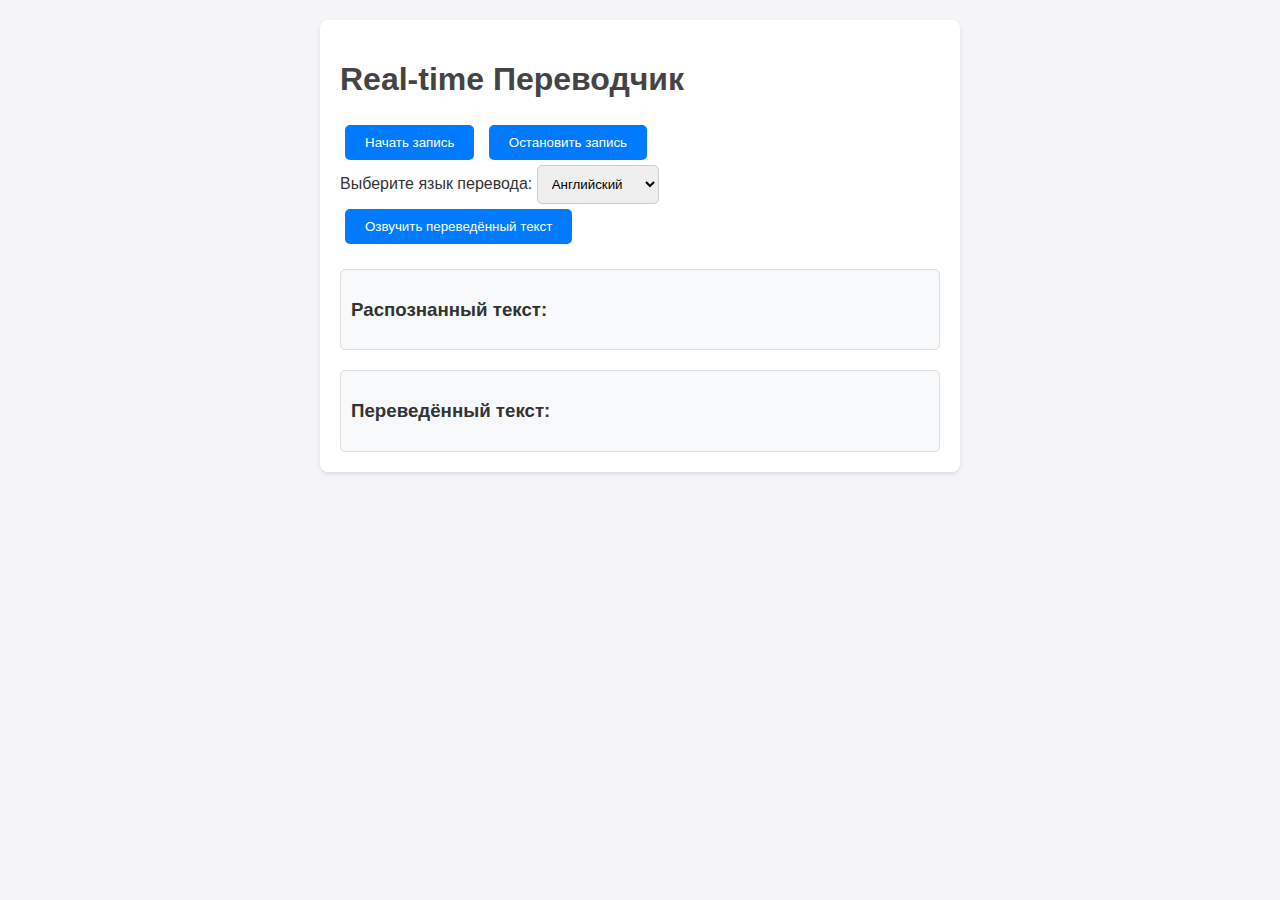
<file: index.html>
<!DOCTYPE html>
<html lang="ru">
<head>
    <meta charset="UTF-8">
    <meta name="viewport" content="width=device-width, initial-scale=1.0">
    <title>Real-time Переводчик</title>
    <style>
        body {
            font-family: Arial, sans-serif;
            margin: 20px;
            background-color: #f4f4f9;
            color: #333;
        }
        h1 {
            color: #444;
        }
        .container {
            max-width: 600px;
            margin: 0 auto;
            padding: 20px;
            background: #fff;
            border-radius: 8px;
            box-shadow: 0 2px 4px rgba(0, 0, 0, 0.1);
        }
        button {
            padding: 10px 20px;
            margin: 5px;
            border: none;
            border-radius: 5px;
            background-color: #007bff;
            color: white;
            cursor: pointer;
        }
        button:hover {
            background-color: #0056b3;
        }
        textarea {
            width: 100%;
            height: 100px;
            margin-top: 10px;
            padding: 10px;
            border-radius: 5px;
            border: 1px solid #ccc;
        }
        .output {
            margin-top: 20px;
            padding: 10px;
            background-color: #f8f9fa;
            border-radius: 5px;
            border: 1px solid #ddd;
        }
        select {
            padding: 10px;
            border-radius: 5px;
            border: 1px solid #ccc;
        }
    </style>
</head>
<body>
    <div class="container">
        <h1>Real-time Переводчик</h1>
        <button id="startBtn">Начать запись</button>
        <button id="stopBtn">Остановить запись</button>

        <!-- Выбор языка перевода -->
        <div>
            <label for="languageSelect">Выберите язык перевода:</label>
            <select id="languageSelect">
                <option value="en">Английский</option>
                <option value="ru">Русский</option>
                <option value="es">Испанский</option>
                <option value="fr">Французский</option>
                <option value="de">Немецкий</option>
            </select>
        </div>

        <!-- Кнопка для озвучивания переведённого текста -->
        <button id="speakTranslatedBtn">Озвучить переведённый текст</button>

        <!-- Поле для отображения распознанного текста -->
        <div class="output">
            <h3>Распознанный текст:</h3>
            <p id="recognizedText"></p>
        </div>

        <!-- Поле для отображения переведённого текста -->
        <div class="output">
            <h3>Переведённый текст:</h3>
            <p id="translatedText"></p>
        </div>
    </div>

    <script>
        // Функция для отправки запросов к API
        async function sendRequest(url, method, data = {}) {
            const response = await fetch(url, {
                method: method,
                headers: {
                    'Content-Type': 'application/json'
                },
                body: JSON.stringify(data)
            });
            return await response.json();
        }

        // Обработчики кнопок
        document.getElementById('startBtn').addEventListener('click', async () => {
            const result = await sendRequest('/start', 'POST');
            document.getElementById('recognizedText').innerText = "Запись начата...";
        });

        document.getElementById('stopBtn').addEventListener('click', async () => {
            const result = await sendRequest('/stop', 'POST');
            document.getElementById('recognizedText').innerText = "Запись остановлена.";
        });

        // Обработчик кнопки озвучивания переведённого текста
        document.getElementById('speakTranslatedBtn').addEventListener('click', async () => {
            const result = await sendRequest('/speak_translated', 'POST');
            document.getElementById('translatedText').innerText = result.status;
        });

        // Функция для обновления текста на странице
        async function updateText() {
            const response = await fetch('/get_text');
            const data = await response.json();
            document.getElementById('recognizedText').innerText = data.recognized_text || "Нет данных";
            document.getElementById('translatedText').innerText = data.translated_text || "Нет данных";
        }

        // Обновляем текст каждую секунду
        setInterval(updateText, 1000);

        // Обработчик изменения выбранного языка
        document.getElementById('languageSelect').addEventListener('change', async (event) => {
            const selectedLanguage = event.target.value;
            const result = await sendRequest('/set_language', 'POST', { language: selectedLanguage });
            document.getElementById('translatedText').innerText = result.status;
        });
    </script>
</body>
</html>
</file>
